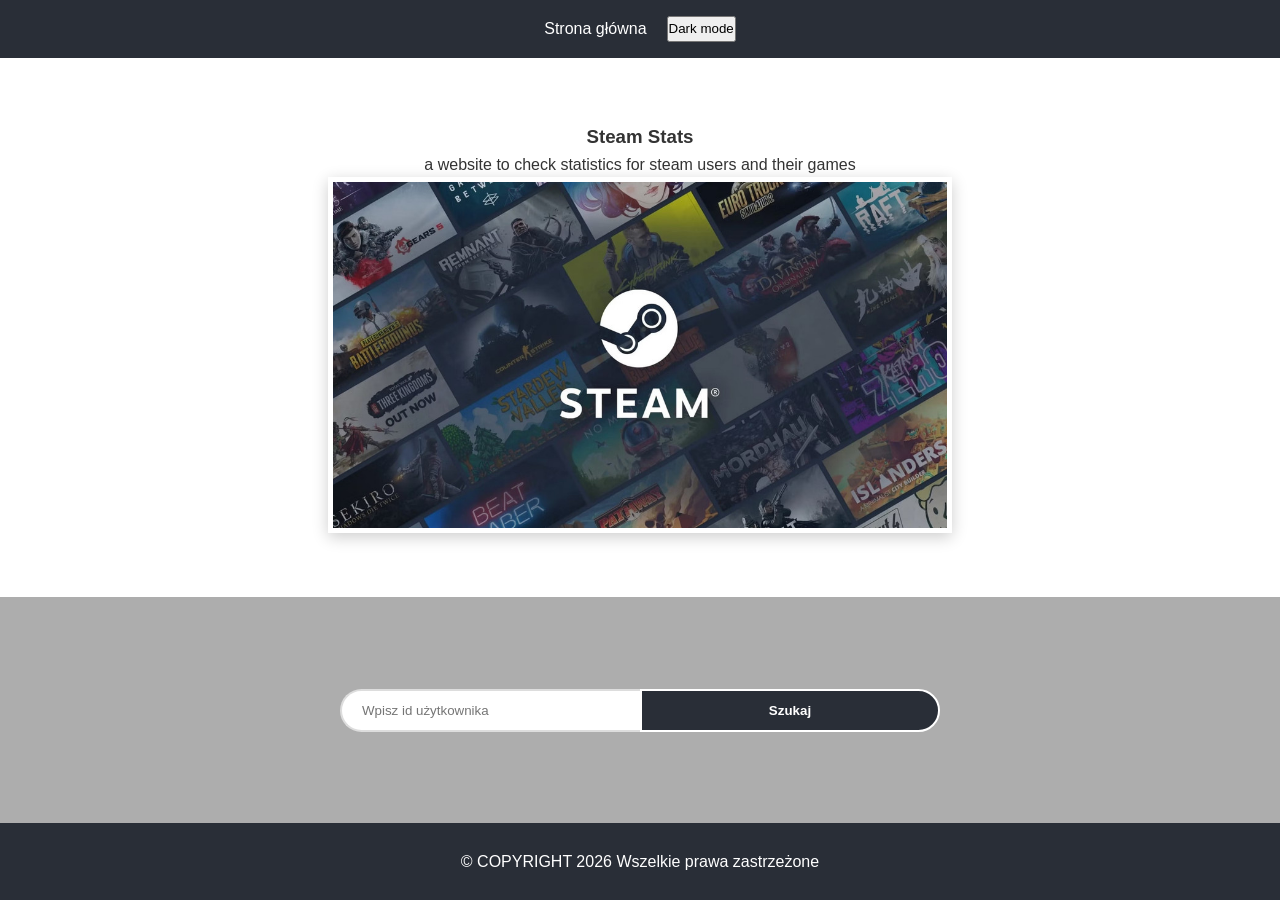
<file: Frontend/index.html>
<!DOCTYPE html>
<html lang="en">
<head>
    <meta charset="UTF-8">
    <script type="text/javascript" src="app.js"></script>
    <link rel="stylesheet" href="index.css">

    <meta name="viewport" content="width=device-width, initial-scale=1.0">
    <title>Steam</title>
</head>
<body>
</body>
</html>
</file>
<file: Frontend/index.css>
.body_user{
    margin: 0;
    display: flex;
    flex-direction: column;
    justify-content: center;
    align-items: center;
    background-image: radial-gradient(#2b3135,#0F1214);
}
.body_game{
    height: 100%;
    background-image: radial-gradient(#2b3135, #0F1214);
    margin: 0;
    font-family: "Motiva Sans", Arial, Helvetica, sans-serif;
    display: flex;
    flex-direction: column;
    overflow-x: hidden;
    color: #adadad;
}
#main_game {
    background: #111923;
    width: min(100%, 900px);
    margin: 0 auto;
    /* padding: 10px; */
    flex: 1;
}
#main_user{ 
    display: flex;
    background-image: linear-gradient(to top right,#262B2F,#464c52);
    flex-direction: column;
    color: #F5F5F6;
    margin: 0px;
    width: 100vw;
    max-width: 864px;
    font-family: "Motiva Sans",Arial,Helvetica,sans-serif;
    padding: 0px;
    justify-content: center;
    align-items: center;

}
#image {
    position: relative;
}
#gameIMG {
    max-width: 80px;
    width: 20%;
    position: absolute;
    border: solid 2px gray;
    top: 10px;
    left: 10px;
    z-index: 10;
}
#gamebgrd {
    width: 100%;
    height: auto;
    display: block;
}
#gameName, #progressBar {
    font-size: large;
    text-align: center;
    margin: 15px 0;
}

#controls {
    max-width: 100%;
    display: flex;
    justify-content: center;
    align-items: center;
    gap: 15px;
    margin: 20px 0;
    padding: 10px;
    background: #1b2838;
    border-radius: 4px;
}
#controls button {
    background: #2a475e;
    color: #66c0f4;
    border: none;
    padding: 8px 16px;
    cursor: pointer;
    border-radius: 2px;
    transition: background 0.2s;
}

#controls button:hover {
    background: #66c0f4;
    color: white;
}
.nrofgames button {
    background: #2a475e;
    color: #66c0f4;
    border: none;
    padding: 8px 16px;
    cursor: pointer;
    border-radius: 2px;
    transition: background 0.2s;
}

.nrofgames button:hover {
    background: #66c0f4;
    color: white;
}

#achievContainer {
    margin: 0 2%;
}

.achievWhole {
    background: #292e37;
    margin-top: 8px;
    display: flex;
    align-items: center;
    border: solid 1px #171a21;
    transition: transform 0.1s;
}
.achieva {
    background: #23262E;
    width: 80px;
    height: 80px;
    object-fit: cover;
}

.achievDesc {
    padding: 10px;
}

.achievName {
    color: white;
    margin: 0 0 5px 0;
    font-weight: bold;
}

.achievDesci {
    color: #AAADB1;
    margin: 0;
    font-size: 0.9em;
}

.locked {
    opacity: 0.4;
    filter: grayscale(100%);
}
.minimalist {
    justify-content: center;
    padding: 5px;
}

.minimalist .achievName {
    margin: 0;
}
footer {
    text-align: center;
    background: #000000;
    color: white;
    width: 100%;
    padding: 15px 0;
    margin-top: auto;
}
#progressText {
    text-align: center;
    width: 90%;
    margin: 15px auto 5px auto;
    color: #adadad;;
    font-weight: bold;
    font-size: 14px;
}

#progressContainer {
    width: 90%;
    margin: 0 auto 15px auto;
    background-color: #292e37;
    border-radius: 20px;
    height: 3vh; 
}
@media (min-width: 768px) {
    #progressContainer {
        height: 1.6vh;
    }
}

#progressBar {
    width: 0%;
    height: 100%;
    background-color: #055a8b;
    border-radius: 20px;
}

.ioknow{

    width : 75%;
    display: flex;
    margin-bottom: 5vh;
    margin-top: 50px;
}
.gra{

    width: 90%;

    margin: 15px auto;
    background-color: #0F1214;
    border: 1px black solid;
    border-radius: 2%;
    padding: 25px;
}

a{
    color: #F5F5F6;
    text-decoration: none;
}
#games{
    background-image: linear-gradient(to right ,#252F35 ,#1D2225);
    border-radius: 5% 5% 0 0;
    max-width: 600px;
    width: 100%;

    display: flex;
    flex-direction: column;
    align-items: center;

}
.gamescont{
    overflow-y: auto;
    overflow-x: hidden;   
    height: 700px;
}
.nrofgames{
    height: 50px;
    display: flex;
    justify-content: space-around;
    
    align-items: center;
    z-index: 1;
    width: 100%;
    margin: 0;
    border-radius: 5% 5% 0 0;
    background-image: linear-gradient(to right,#42505A ,#353B49);
}
#nrofgames > button{
    height: 50%;
}
.gamemin{
    width: 30%;
    height:35%;
    min-width: 135px;
    min-height: 60px;
    flex-shrink: 0;
    margin-right: 10px;
}
.gra-header{
    display: flex;
}
h5{
    display: flex;
    width: 100%;
    
}
.playtime{
    font-size: 12px;
}

.profilepic{
    width :150px;
    height : 150px;
    margin-right: 10px;
}
@media only screen and (max-width: 550px) {
  .gra-header {
    flex-direction: column;
    align-items: center;
  }
  .nrofgames{
    height: 70px;
  }
  h5{
    flex-direction: column;
    align-items: center;
    font-size: 100%;
    margin-bottom: 0;
  }
    h5 > a{
    padding-top: 5px;
}
  .playtime{
    text-align: center;
  }
}
@media only screen and (min-width: 551px) {
    h5 > a{
    margin-left: auto;
}
}
.home{
    font-family: "Motiva Sans", Arial, Helvetica, sans-serif;
    line-height: 1.6;
    background-color: var(--bg-main);
    color: var(--text-main);
    min-height: 100vh;
    display: flex;
    flex-direction: column;
    transition: background-color 0.3s, color 0.3s;
}
:root{
    --grey: #adadad;
    --blue: #66c0f4;
    --graphite: #292e37;
    --deep-grey: #232730;
    --night-blue: #171a21;

    --bg-main: var(--grey);
    --bg-header: #ffffff;
    --text-main: #333333;
    --surface: var(--graphite);
    --surface-text: #ffffff;
}
body.dark-mode{
    --bg-main: var(--night-blue);
    --bg-header: var(--deep-grey);
    --text-main: #e0e0e0;
    --surface: var(--deep-grey);
    --surface-text: var(--grey);
}
*{
    box-sizing: border-box;
    padding: 0;
    margin: 0;
}
body{
    font-family: "Motiva Sans", Arial, Helvetica, sans-serif;
    line-height: 1.6;
    background-color: var(--bg-main);
    color: var(--text-main);
    min-height: 100vh;
    display: flex;
    flex-direction: column;
    transition: background-color 0.3s, color 0.3s;
}
.menu{
    background-color: var(--surface);
    padding: 1rem;
    display: flex;
    justify-content: center;
    flex-wrap: wrap;
    gap: 20px;
}
.accept{
    padding: 12px 25px;
    background-color: var(--surface);
    color: var(--surface-text);
    border: 2px solid;
    border-radius: 0 25px 25px 0;
    cursor: pointer;
    font-weight: bold;
    transition: background 0.3s;
}
.menu a{
    color: white;
    text-decoration: none;
    font-weight: 400;
    transition: color 0.3s ease, transform 0.3s ease;
}
.menu a:hover{
    color: var(--blue);
    transform: scale(1.1);
}    
header{
    display: flex;
    flex-direction: column;
    align-items: center;
    padding: 4rem 1rem;
    background: var(--bg-header);
    color: var(--text-main);
}
header h1{
    font-size: 2.5rem;
    color: #333;
    margin-bottom: 0.5rem;
    letter-spacing: 2px;
}
.picture{
    display: block;
    width: 50%;
    border: 5px solid white;
    box-shadow: 0 4px 15px rgba(0, 0, 0, 0.2);
}
main{

    flex: 1;
    display: flex;
    justify-content: center;
    align-items: center;
    padding: 2rem;
}
.search {
    padding: 12px 20px;
    width: 300px;
    border: 2px solid #ddd;
    border-right: none;
    border-radius: 25px 0 0 25px;
    outline: none;
    transition: border-color 0.3s;
}
.search, .accept {
    width: auto;
    max-width: none;
    margin: 0; 
}
.search:focus{
    border-color: #333;
}
.accept{
    padding: 12px 25px;
    background-color: var(--graphite);
    color: white;
    border: 2px solid;
    border-radius: 0 25px 25px 0;
    cursor: pointer;
    font-weight: bold;
    transition: background 0.3s;
}   
.accept:hover{
    background-color: #4a505e;
}
.search, .accept{
    width: 100%;
    max-width: 300px;
    margin: 5px 0;
}
.copy{
    background-color: var(--graphite);
    color: white;
    padding-top: 2%;
    padding-bottom: 2%;
}
.copy p{
    width: 80vw;
    margin-left: 10%;
    text-align: center;
}
.divh3a{
    display: flex;
    justify-content:space-between;
    width: 80%;
}
.errorr{
    display: flex;
    justify-content: center;
    align-items: center;
    text-align: center;
}
.search-form {
    display: flex;
    flex-direction: column; 
    align-items: center;
    width: 100%;
}
.searchdiv{
    display: flex;
    width: 90%;
    justify-content: center;
}
</file>
